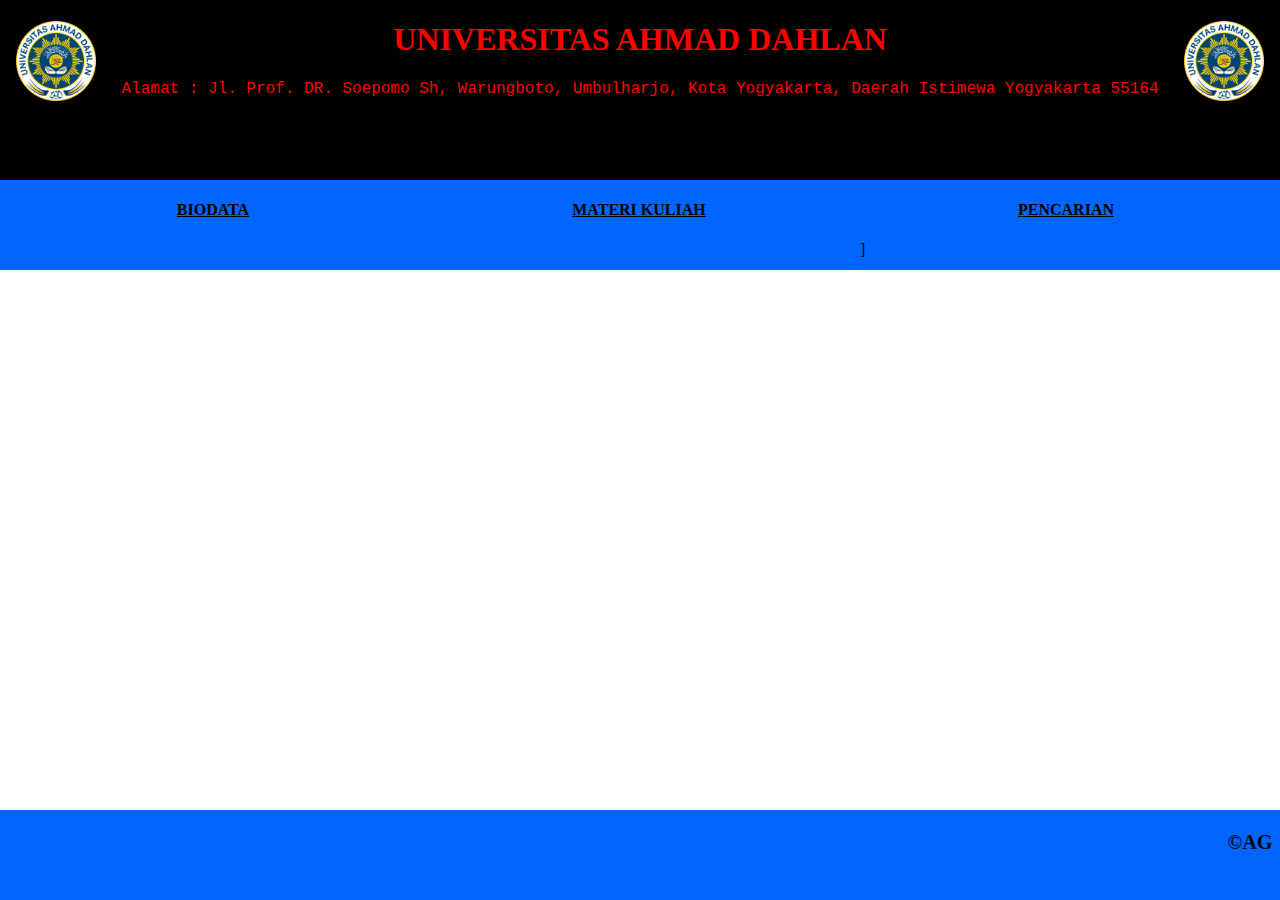
<file: Tugas Pweb C/index.html>
<!DOCTYPE html>
<html>
<head>
	<title>Home</title>
	<frameset frameborder="0" rows="20%,10%,60%,10%">
		<frame src="header.html" noresize="yes" scrolling="no">
		<frameset cols="30%,30%,30%">
		<frame src="bio.html" noresize="yes" scrolling="no">
		<frame src="navmateri.html" noresize="yes" scrolling="no">
		<frame src="navsearch.html" noresize="yes" scrolling="no">	
		</frameset>
		<frame name="isi" src="isi.php" >
		<frame src="footer.html"noresize="yes" scrolling="no">
	</frameset>
</head>
<body>

</body>
</html>
</file>
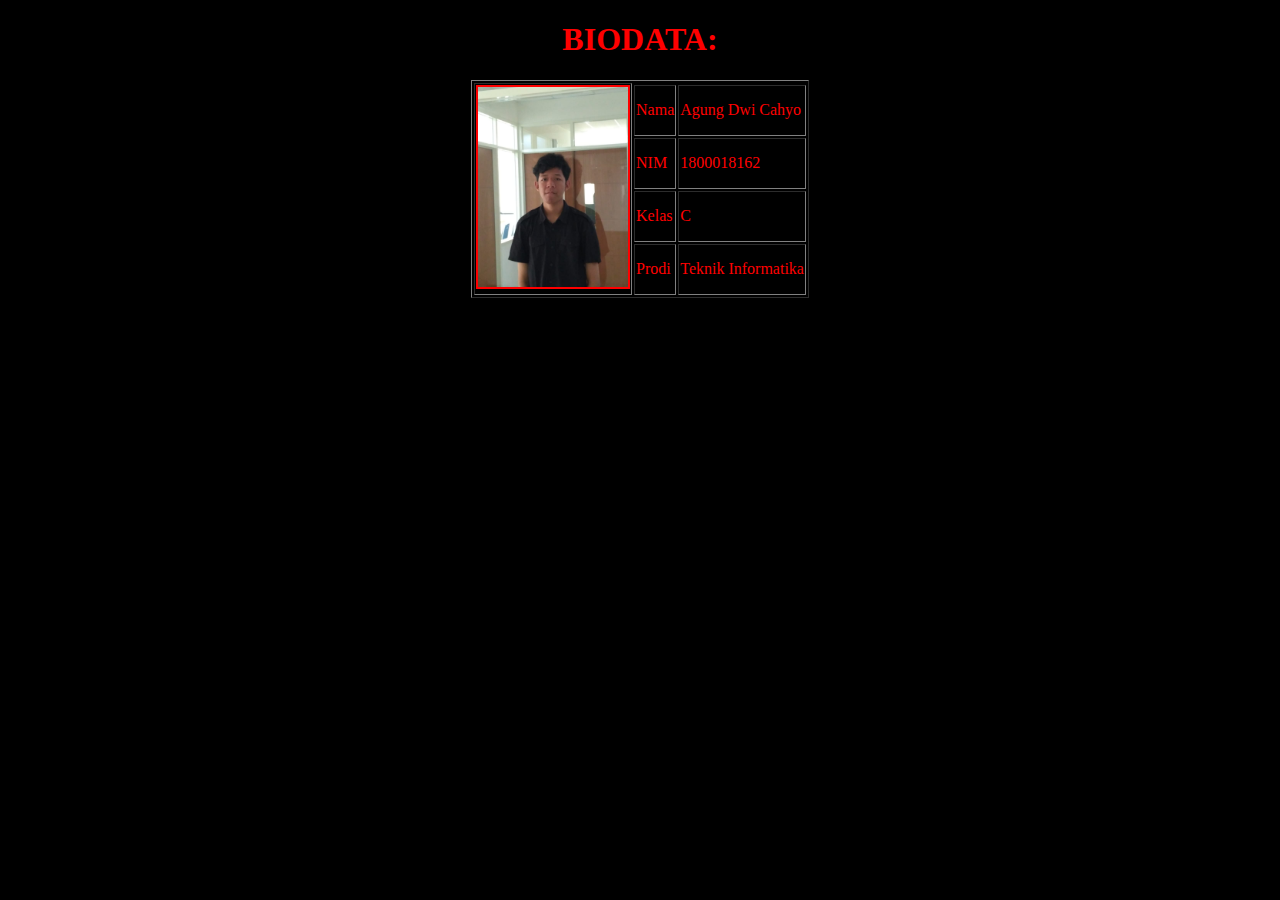
<file: Tugas Pweb C/biodata.html>
<!DOCTYPE html>
<html>
<head>
	<title>Biodata</title>
	<link rel="stylesheet" type="text/css" href="style.css">
	<style type="text/css">
		body{
			background-size: 100%,100%;
			color: red;
		}
	</style>
</head>
<body>
	<center>
	<h1>BIODATA:</h1>
	<table border="1">
	<tr>
		<td rowspan="5" width="100px">
		<img src="adc.jpeg" width="150px" height="200px" border="2">
		</td>
	<tr>
		<td>Nama</td>
		<td>Agung Dwi Cahyo</td>	
	</tr>
	<tr>
		<td>NIM</td>
		<td>1800018162</td>	
	</tr>
	<tr>
		<td>Kelas</td>
		<td>C</td>	
	</tr>
	<tr>
		<td>Prodi</td>
		<td>Teknik Informatika</td>	
	</tr>
</table>
</center>
</body>
</html>
</file>
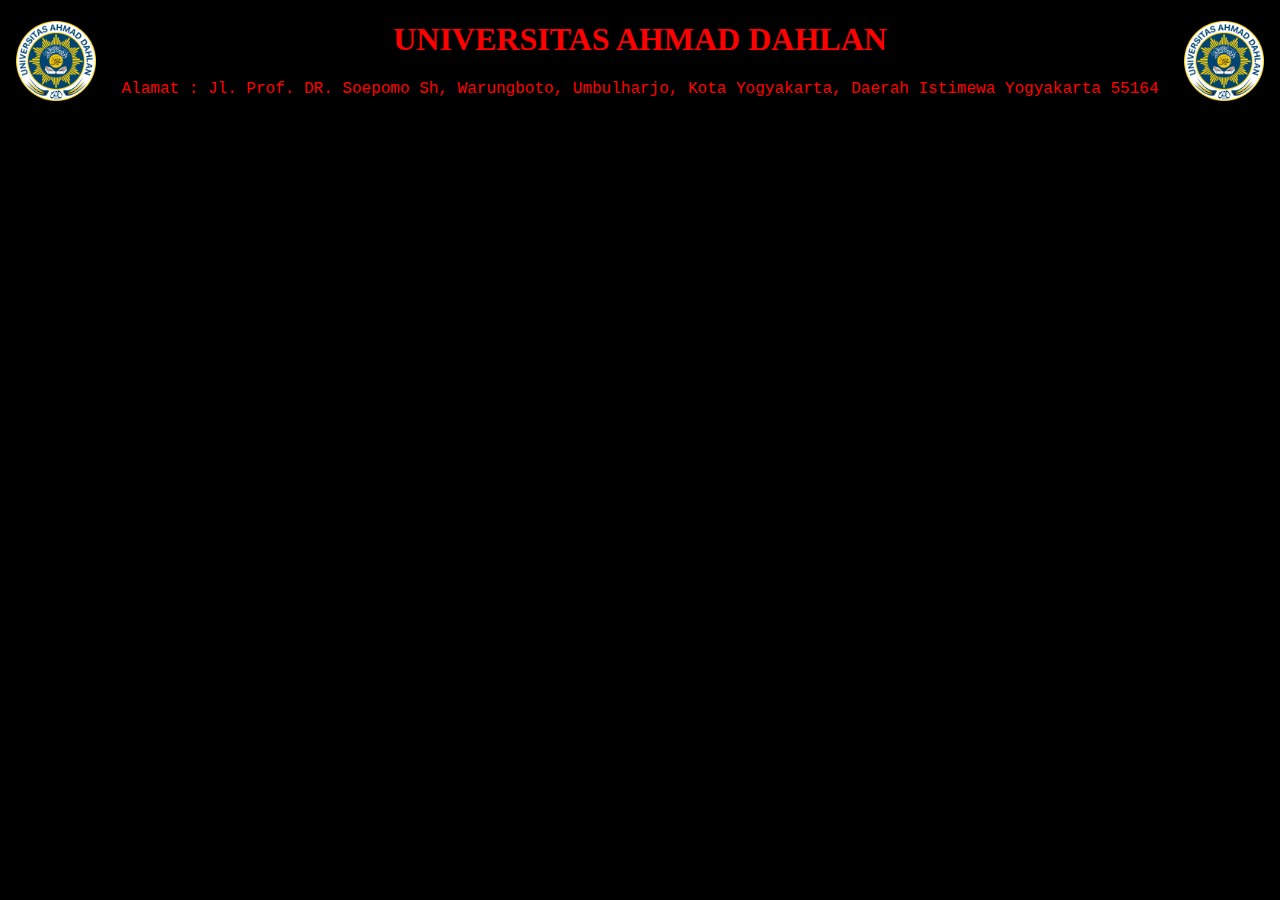
<file: Tugas Pweb C/header.html>
<!DOCTYPE html>
<html>
<head>
	<title>Header</title>
	<link rel="stylesheet" type="text/css" href="style.css">
</head>
<body>
		<img src="foto/logo.png" height="80px" width="80px" style="float:left; margin: 0px 8px 8px 8px;">
		<img src="foto/logo.png" height="80px" width="80px" style="float:right; margin: 0px 8px 8px 8px;">
		<center>
		<h1>UNIVERSITAS AHMAD DAHLAN</h1><p>Alamat : Jl. Prof. DR. Soepomo Sh, Warungboto, Umbulharjo, Kota Yogyakarta, Daerah Istimewa Yogyakarta 55164
		</p></center>
</body>
</html>
</file>
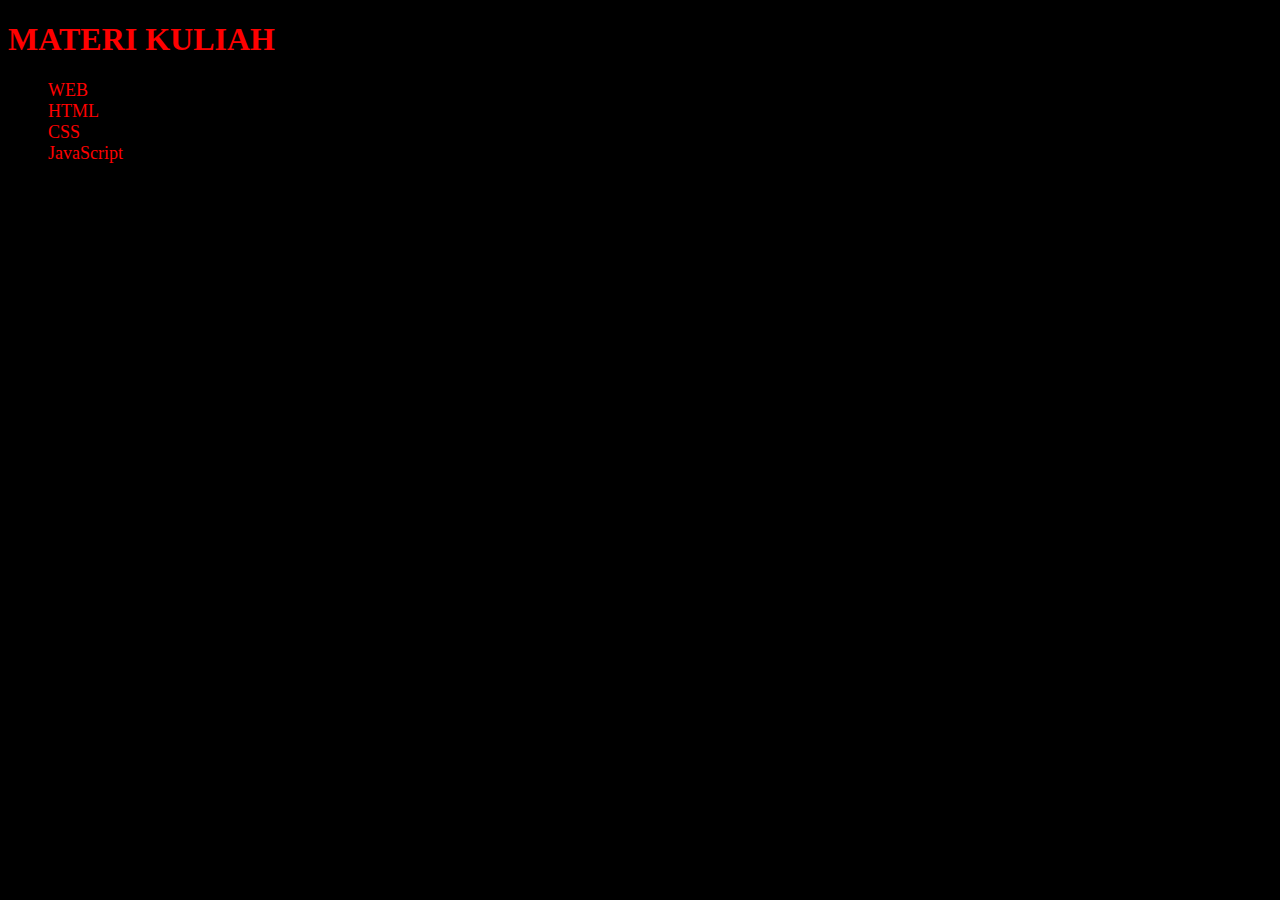
<file: Tugas Pweb C/materi.html>
<!DOCTYPE html>
<html>
<head>
	<title></title>
	<link rel="stylesheet" type="text/css" href="style.css">
	
</head>
<body>
	<h1>MATERI KULIAH</h1>
	<div class="navbar"> 
	<ul>
		<li><a href="file/WEB.pdf">WEB</li>
		<li><a href="file/HTML.pdf">HTML</li>
		<li><a href="file/CSS.pdf">CSS</li>
		<li><a href="file/JavaScript.pdf">JavaScript</li>
	</ul>
	</div>
</body>
</html>
</file>
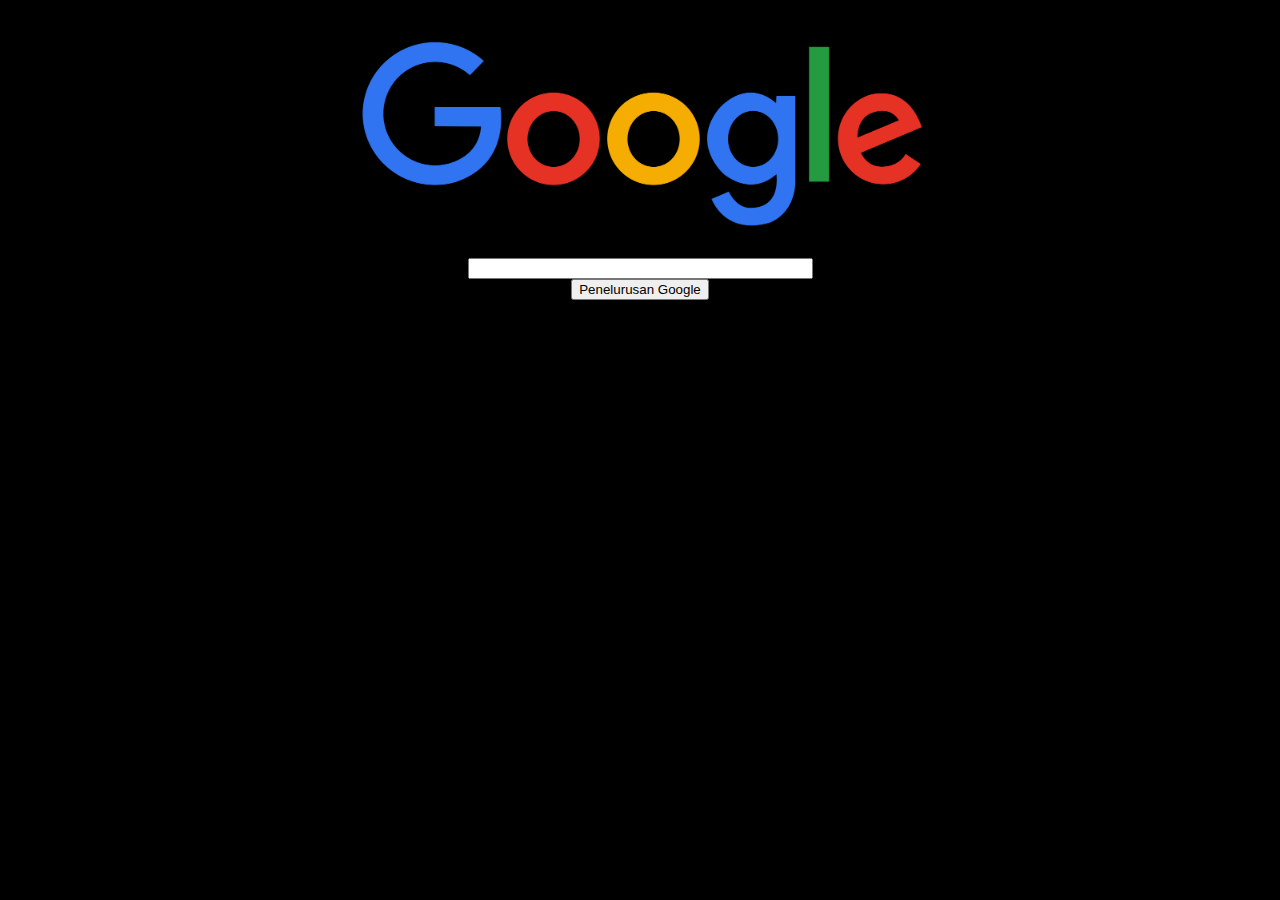
<file: Tugas Pweb C/searchbox.html>
<html>

<body bgcolor="black">

<center>
	<img height="250px" height="250px" src="foto/google.png">


<script type="text/javascript" src="google.js"></script>
<form name="formcari" onSubmit="cari()">
<input name="keyword" size="40" type="text">
<br>
<input type="submit" value="Penelurusan Google">
</form>
</center>
</body></html>
</file>
<file: Tugas Pweb C/style.css>
.navbar {
    background-color: #000000;
    font-size:18px;
    text-decoration: underline;
 }
a{
	text-decoration: none;
	color: red;
}
h1{
	font-family: Comic Sans MS;
	color: red;
}
p{
	font-family: Courier New;
	font-size: 12;
	color: red;
}
body{
	background-color: #000000;
}
</file>
